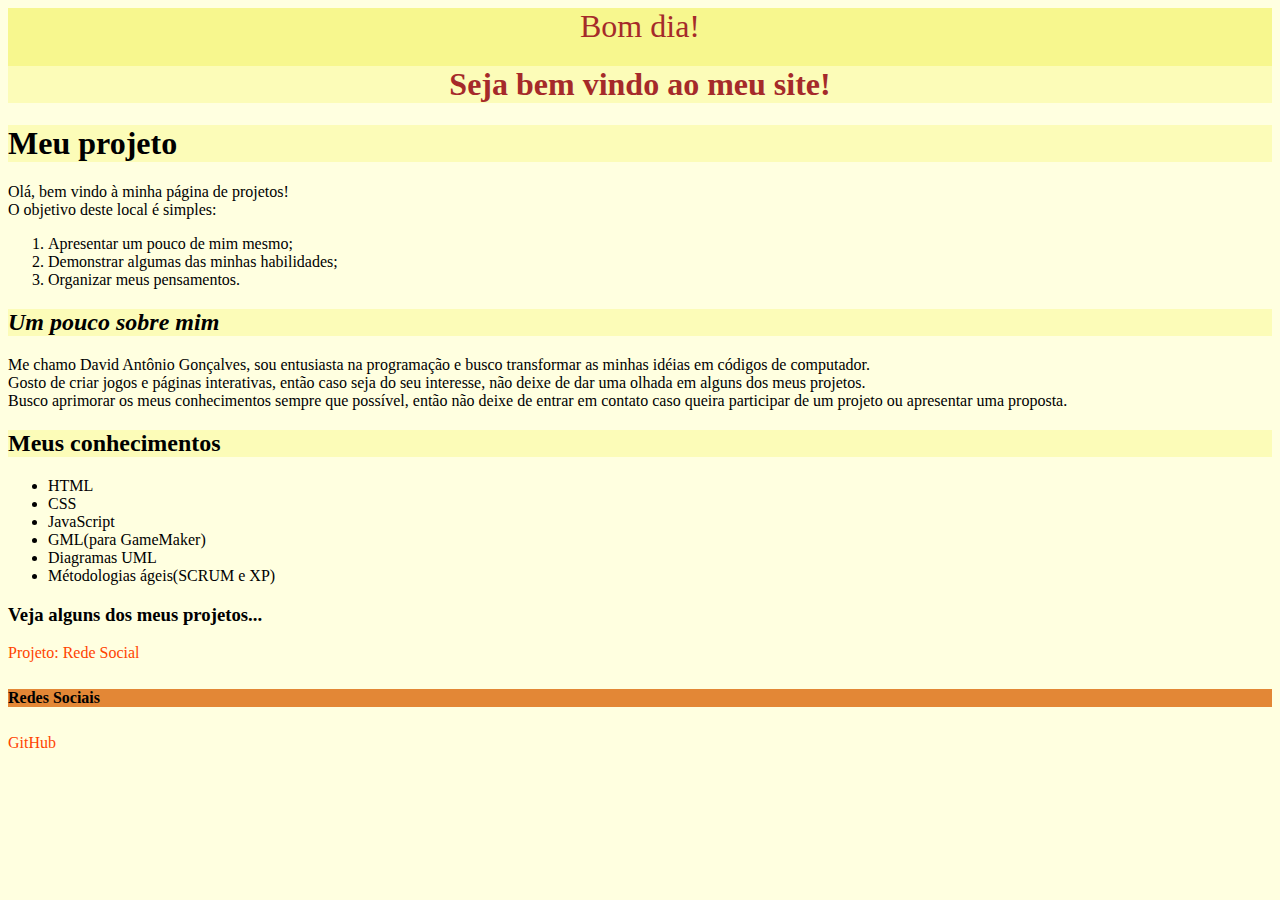
<file: index.html>
<!DOCTYPE html>
<html lang="pt-br">
<head>
    <meta charset="UTF-8">
    <meta name="viewport" content="width=device-width, initial-scale=1.0">
    <title>Seja bem-vindo!</title>

    <link rel="stylesheet" href="style.css">

</head>
<body>

    <!--responsável por apresentar a mensagem de saudação com base no horário do dia-->
    <header class="site-header"> 
        <p id="greeting">Carregando...</p>
        <h1>Seja bem vindo ao meu site!</h1>
    </header>

    

    <div>
        <h1>Meu projeto</h1>
        <p>Olá, bem vindo à minha página de projetos! <br> O objetivo deste local é simples:</p>
        <ol>
            <li>Apresentar um pouco de mim mesmo;</li>
            <li>Demonstrar algumas das minhas habilidades;</li>
            <li>Organizar meus pensamentos.</li>
        </ol>
    </div>

    <div>
        <h2 id="sobre-mim-titulo">Um pouco sobre mim</h2>
    <p>Me chamo David Antônio Gonçalves, sou entusiasta na programação e busco transformar as minhas idéias em códigos de computador.<br>
       Gosto de criar jogos e páginas interativas, então caso seja do seu interesse, não deixe de dar uma olhada em alguns dos meus projetos.<br>
       Busco aprimorar os meus conhecimentos sempre que possível, então não deixe de entrar em contato caso queira participar de um projeto ou apresentar uma proposta.</p>
    </div>

    <h2>Meus conhecimentos</h2>
    <ul>
        <li>HTML</li>
        <li>CSS</li>
        <li>JavaScript</li>
        <Li>GML(para GameMaker)</Li>
        <li>Diagramas UML</li>
        <li>Métodologias ágeis(SCRUM e XP)</li>
    </ul>

    <h3>Veja alguns dos meus projetos...</h3>

    <p><a href="redeSocial.html" > Projeto: Rede Social</a></p>


    <h5>Redes Sociais</h5>
    <p><a href="https://github.com/davidantoni0" target="_blank">GitHub</a></p>
    
    <script src="homePage.js"></script>
</body>
</html>
</file>
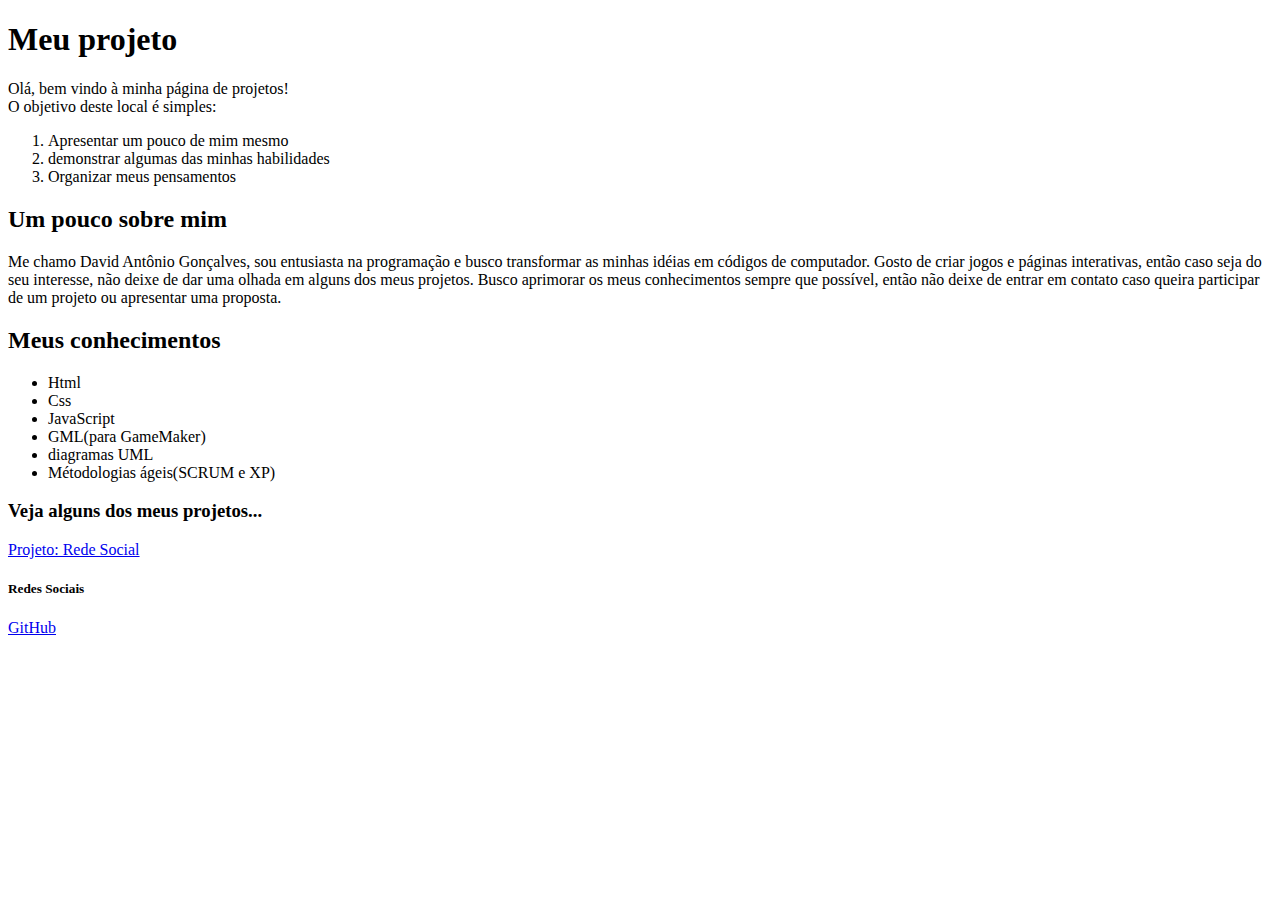
<file: Projeto01/index.html>
<!DOCTYPE html>
<html lang="pt-br">
<head>
    <meta charset="UTF-8">
    <meta name="viewport" content="width=device-width, initial-scale=1.0">
    <title>Seja bem-vindo!</title>
</head>
<body>
    <h1>Meu projeto</h1>
    <p>Olá, bem vindo à minha página de projetos! <br> O objetivo deste local é simples:</p>
    <ol>
        <li>Apresentar um pouco de mim mesmo</li>
        <li>demonstrar algumas das minhas habilidades</li>
        <li>Organizar meus pensamentos</li>
    </ol>

    <h2>Um pouco sobre mim</h2>
    <p>Me chamo David Antônio Gonçalves, sou entusiasta na programação e busco transformar as minhas idéias em códigos de computador. Gosto de criar jogos e páginas interativas, então caso seja do seu interesse, não deixe de dar uma olhada em alguns dos meus projetos. Busco aprimorar os meus conhecimentos sempre que possível, então não deixe de entrar em contato caso queira participar de um projeto ou apresentar uma proposta.</p>

    <h2>Meus conhecimentos</h2>
    <ul>
        <li>Html</li>
        <li>Css</li>
        <li>JavaScript</li>
        <Li>GML(para GameMaker)</Li>
        <li>diagramas UML</li>
        <li>Métodologias ágeis(SCRUM e XP)</li>
    </ul>

    <h3>Veja alguns dos meus projetos...</h3>

    <p><a href="redeSocial.html" > Projeto: Rede Social</a></p>


    <h5>Redes Sociais</h5>
    <p><a href="https://github.com/Dusk-AG" target="_blank">GitHub</a></p>
    


</body>
</html>
</file>
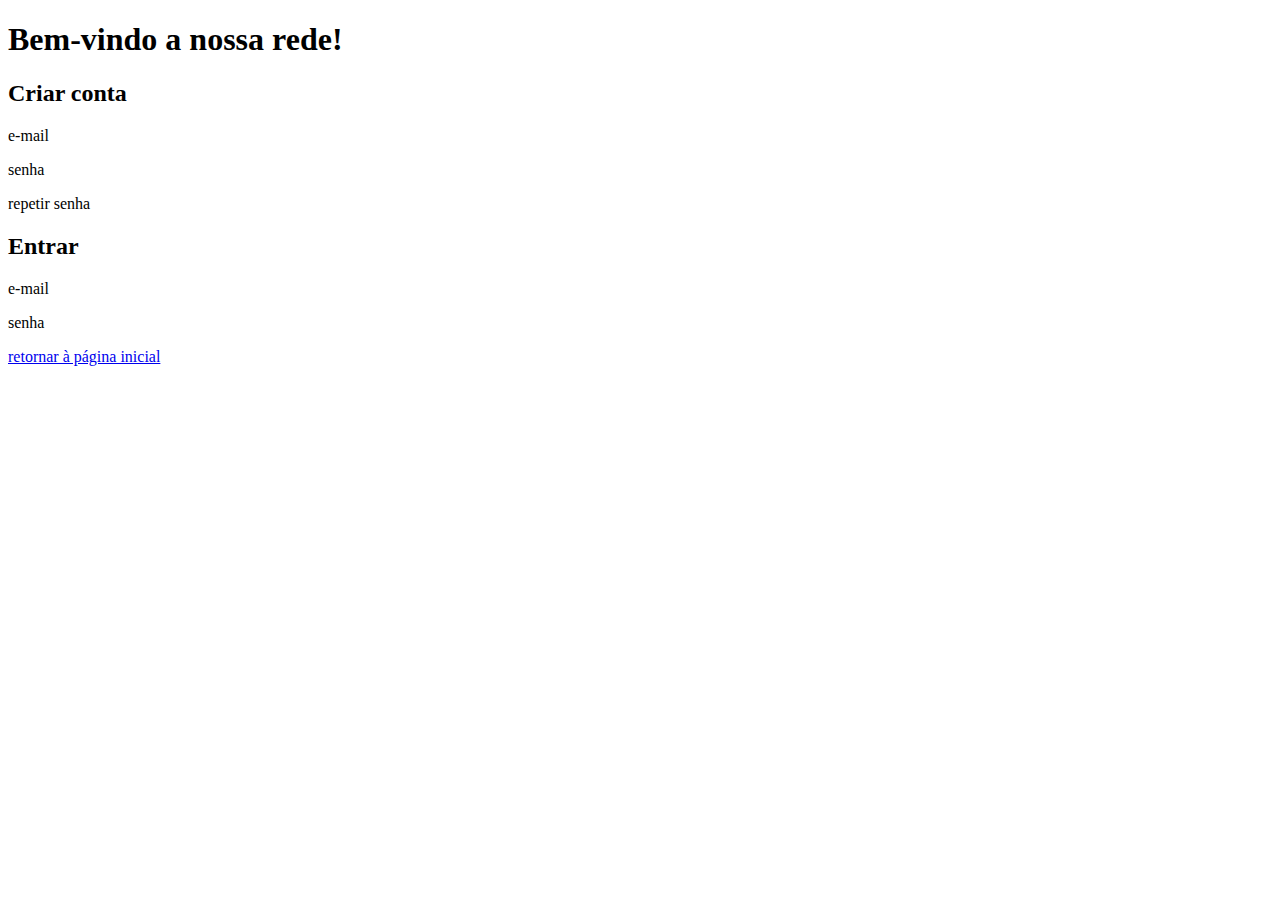
<file: redeSocial.html>
<!DOCTYPE html>
<html lang="pt-br">
<head>
    <meta charset="UTF-8">
    <meta name="viewport" content="width=device-width, initial-scale=1.0">
    <title>Log in</title>
</head>
<body>
    <h1> Bem-vindo a nossa rede!</h1>
    <h2>Criar conta</h2>
    <p>e-mail</p>
    <p>senha</p>
    <p>repetir senha</p>

    <h2>Entrar</h2>
    <p>e-mail</p>
    <p>senha</p>
    <p><a href="index.html"> retornar à página inicial</a></p>
    
</body>
</html>
</file>
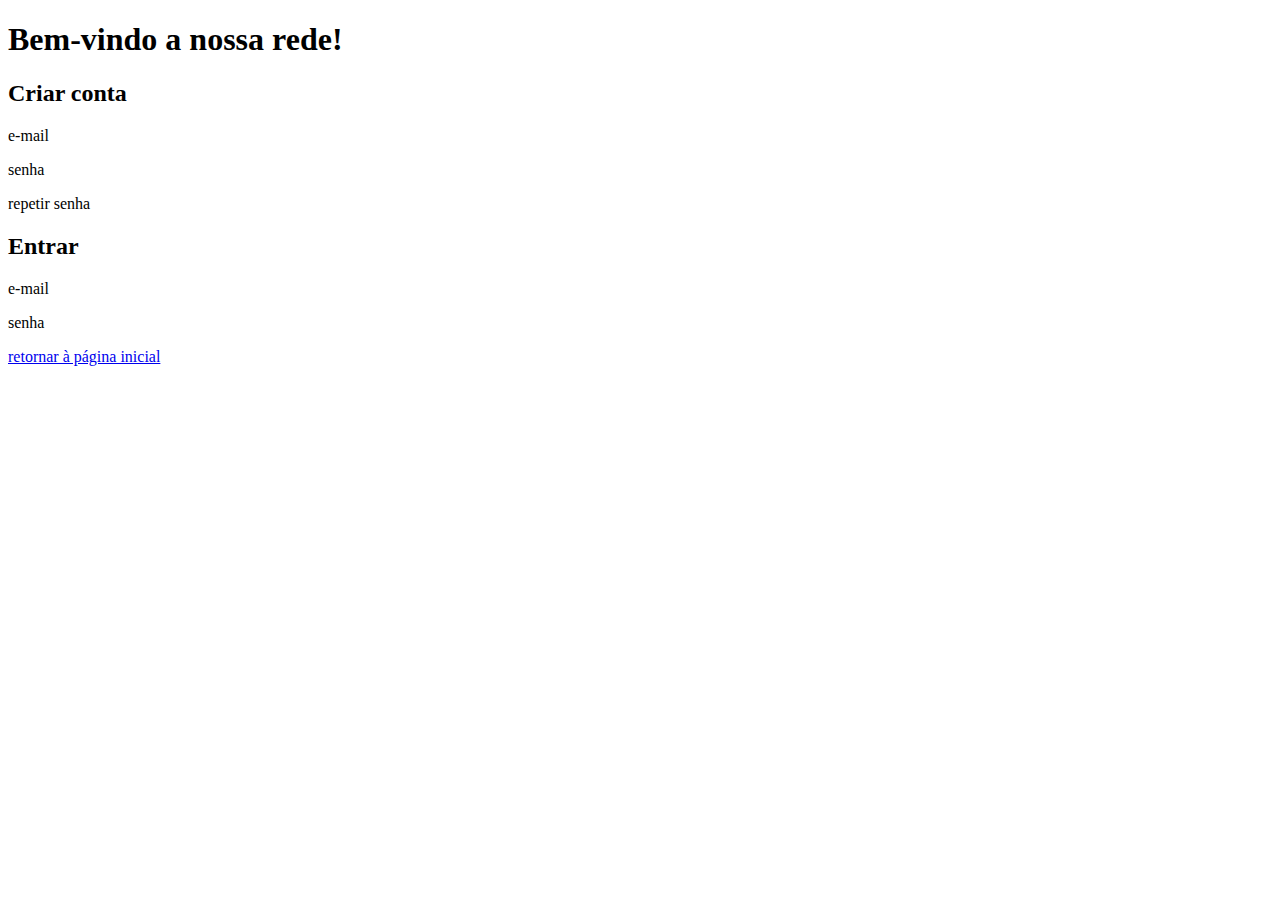
<file: Projeto01/redeSocial.html>
<!DOCTYPE html>
<html lang="pt-br">
<head>
    <meta charset="UTF-8">
    <meta name="viewport" content="width=device-width, initial-scale=1.0">
    <title>Log in</title>
</head>
<body>
    <h1> Bem-vindo a nossa rede!</h1>
    <h2>Criar conta</h2>
    <p>e-mail</p>
    <p>senha</p>
    <p>repetir senha</p>

    <h2>Entrar</h2>
    <p>e-mail</p>
    <p>senha</p>
    <p><a href="index.html"> retornar à página inicial</a></p>
    
</body>
</html>
</file>
<file: style.css>
body{
    
    background-color: lightyellow;
}
h1{
    font-size: xx-large;
    background-color: rgb(252, 252, 184);
}
h2{
    font-size: x-large;
    background-color: rgb(252, 252, 184);
}
h5{
    font-size: medium;
    background-color: rgb(227, 135, 54);
}
.site-header{
    font-size: x-large;
    text-align: center;
    color: brown;
    background-color: rgb(247, 247, 142);
}
#greeting{
    font-size: xx-large;
    margin: 0;
    padding: 0;
}
#sobre-mim-titulo{
    font-style: italic;
}
a {
    color: #ff4400;
    text-decoration: none;
    transition: color 0.3s ease;
}

a:hover {
    color: #0056b3;
}
</file>
